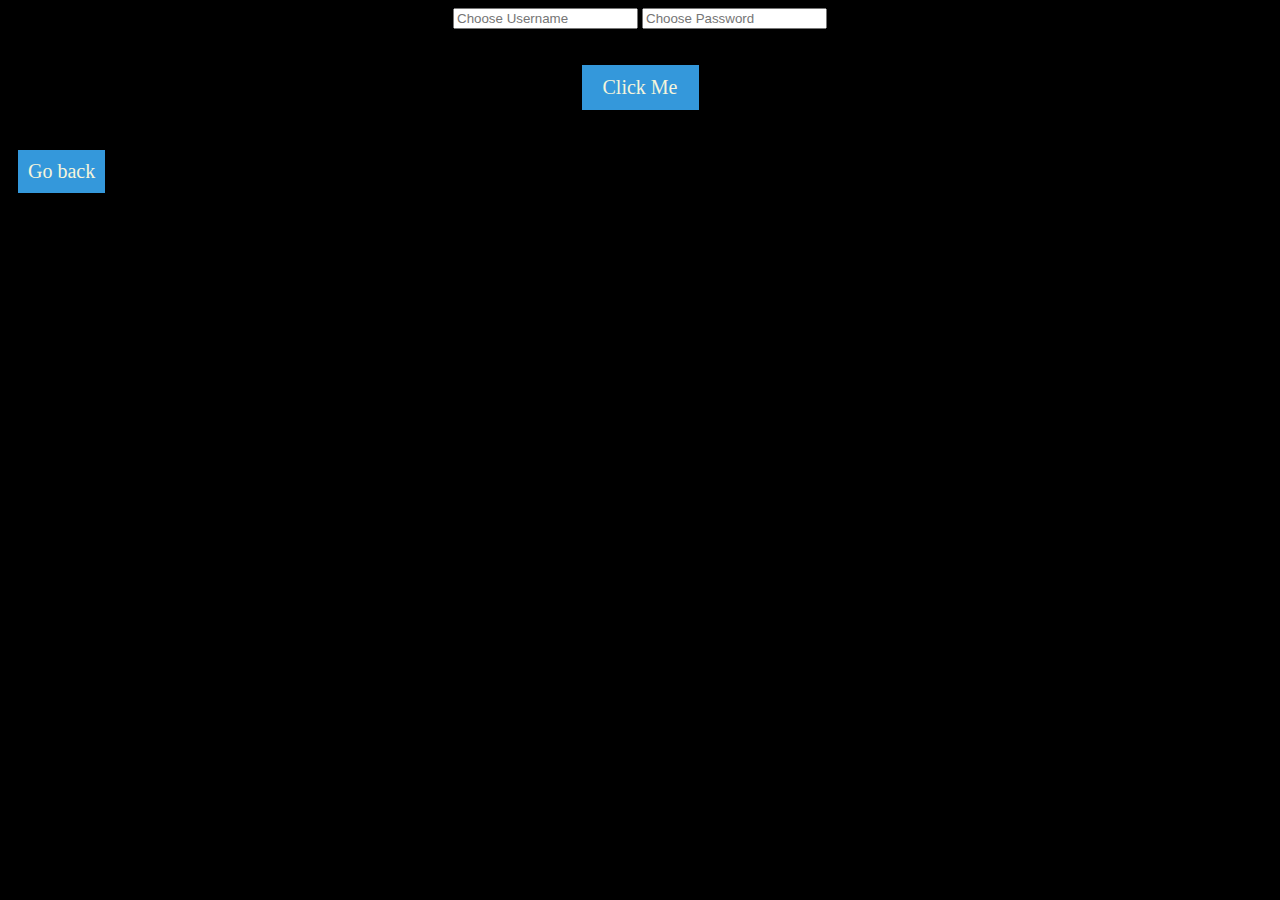
<file: admin.html>
<!DOCTYPE html>
<html>
	<head>	
		<title>Danny's Directory</title>
	</head>
	<style>
		body{
			background-color: black;
			
		}
		.tnp{
			text-align: center;
		}
		.ans{
			text-align: center;
			
    		background: none;
    		padding: 10px 20px;
    		font-size: 20px;
    		font-family: "montserrat";
    		margin: 10px;
    		transition: 0.8s;
    		position: relative;
    		overflow: hidden;
			}
			.ans::before{
    		border-radius: 0 0 50% 50%;
    	top: 0
  }
 		 	.ans:before{
			height: 180%;
 			 }

			  .ans::before{
    		content: "";
    		position: absolute;
    		left: 0;
    		width: 100%;
    		height: 0%;
    		background: #3498db;
    		z-index: -1;
    		transition: 0.8s;
  			}
			  .two{
    background-color: #3498db;
  }
  .two{
	color:beige;
  }
  .rightbutton{
			text-align: center;
			border: 0;
    		background: none;
    		padding: 10px 10px;
    		font-size: 20px;
    		font-family: "montserrat";
    		margin: 10px;
    		transition: 0.8s;
    		position: relative;
    		overflow: hidden;
			}
			.rightbutton::before{
    		border-radius: 0 0 50% 50%;
    	top: 0
  }
 		 	.rightbutton:before{
			height: 100%;
 			 }

			  .ans::before{
    		content: "";
    		position: absolute;
    		left: 0;
    		width: 50%;
    		height: 0%;
    		background: #3498db;
    		z-index: -1;
    		transition: 0.8s;
  			}
			  .rightbutton{
    background-color: #3498db;
  }
  .rightbutton{
	color:beige;
  }
  .rightbutton{
  position: absolute;
left: 100;
top: 100;  
}
	</style>
	<body>
		<form>
			<div class="tnp">
			<input type="text" id="username" placeholder="Choose Username">
			<input type="password" id="password" placeholder="Choose Password">
		</div>
		<p> </p>
		<div class="ans">
			<button class="ans two" style="border: 1px solid #3498db;" onclick="getInfo()">Click Me</button></div>
		</form>
		<a href="bie.html">
			<button class="rightbutton">Go back</button></a>
		<script src="main2.js"></script>
	</body>
</html>
</file>
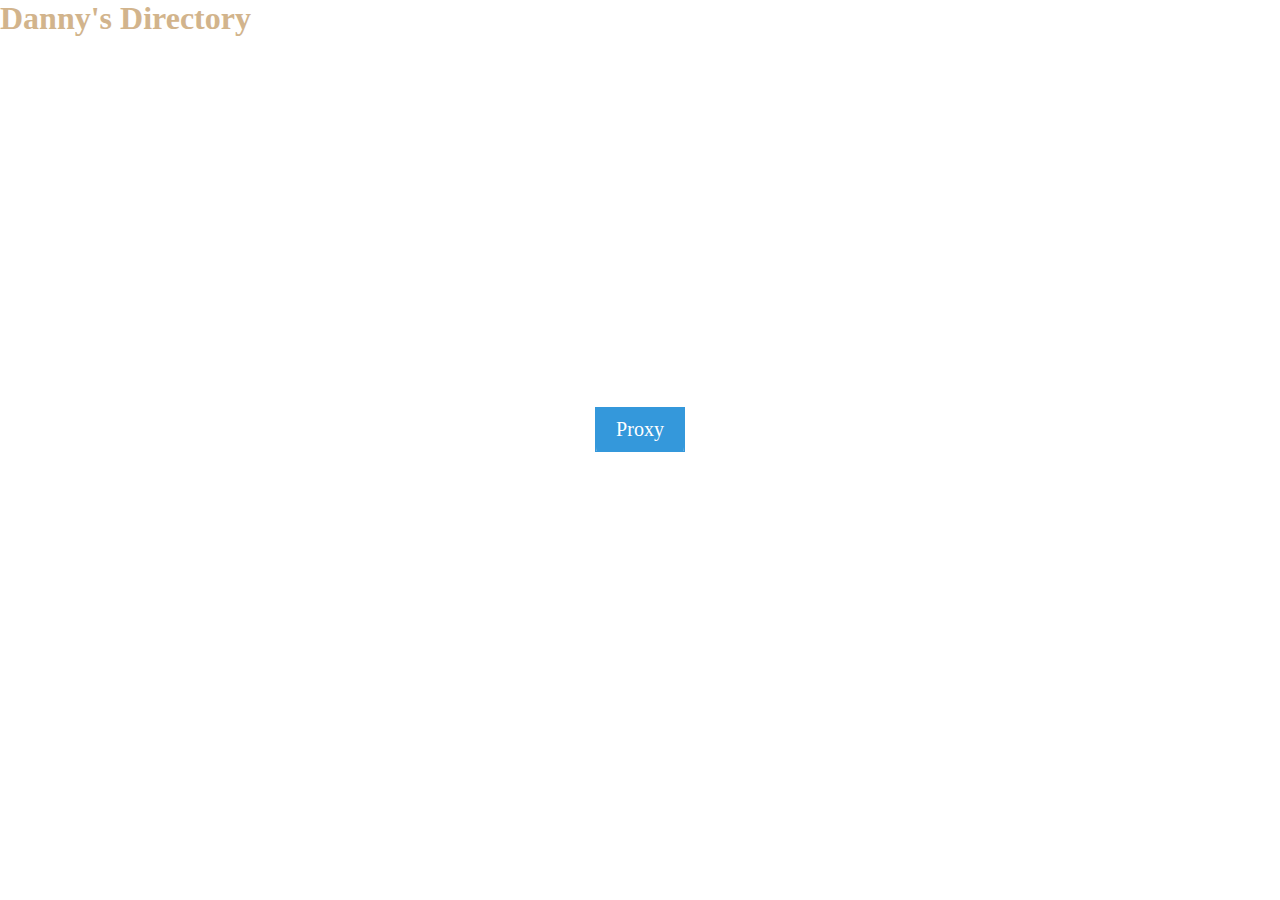
<file: bie.html>
<!DOCTYPE html>
<html lang="en" dir="ltr">
  <head>
    <meta charset="utf-8">
    <title>Danny's Directory</title>
    <link rel="stylesheet" href="stylish.css">
  </head>
  <body>
<style>
    .steps{
        text-decoration: none;
        cursor: default;
        -webkit-user-drag: none;
    }
    b{
        text-align: center;
        color: tan;
    }
    .hid{
      padding: 0.2px 0.2px;
    }
</style>
<a href="style.html" class="steps" draggable="false">
<b style="font-size: 24pt" style="text-align:center">Danny's Directory</b></a>


<div class="container">
    <a href="https://alloyproxy.herokuapp.com/web/_aHR0cHM6Ly93d3cuZ29vZ2xlLmNvbQ==_/?gws_rd=ssl" target="_blank">
  <button class="btn btn3">Proxy</button></a>
</div>
  </body>
</html>
</file>
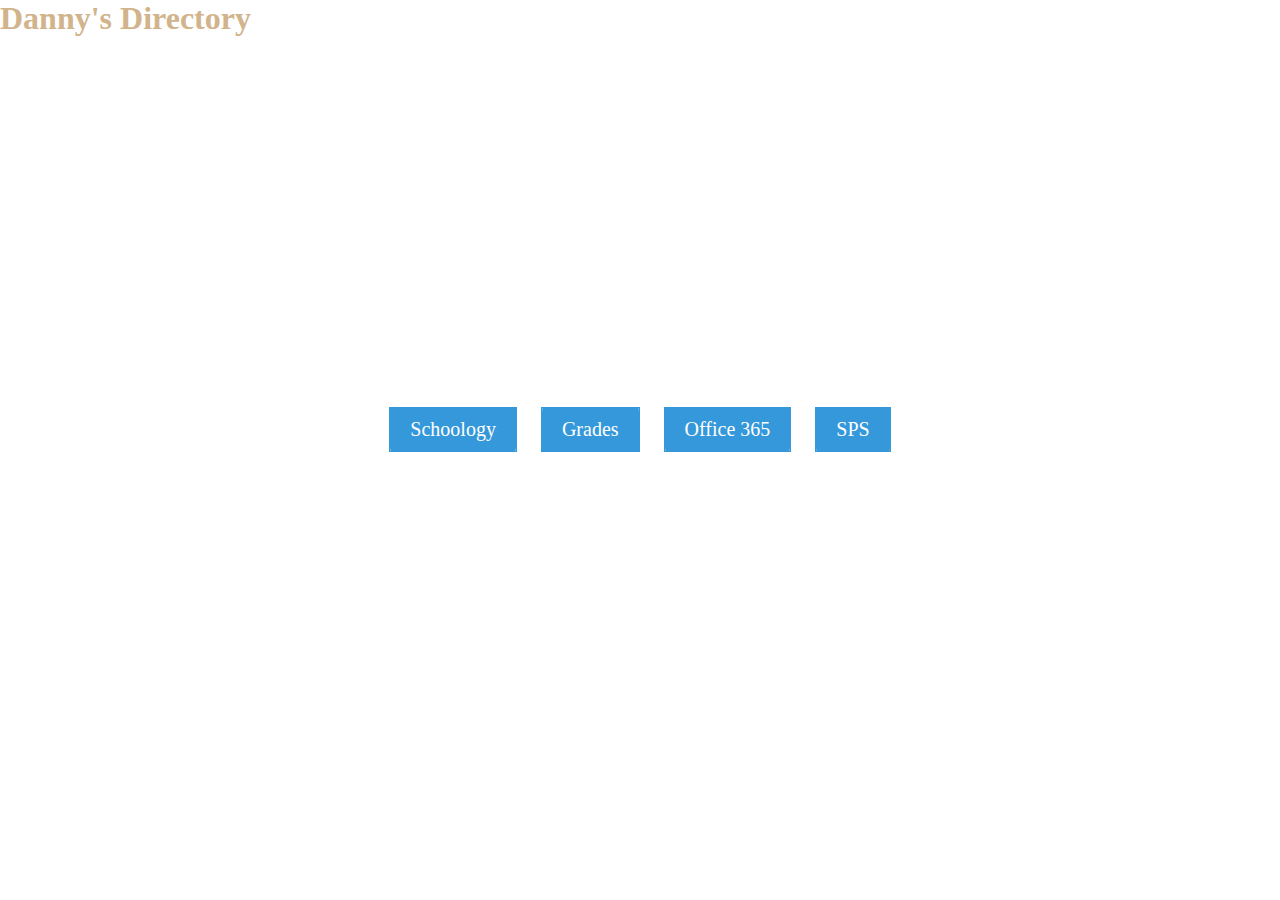
<file: main.html>
<!DOCTYPE html>
<html lang="en" dir="ltr">
  <head>
    <meta charset="utf-8">
    <title>Danny's Directory</title>
    <link rel="stylesheet" href="style.css">
  </head>
  <body>
<style>
    .steps{
        text-decoration: none;
        cursor: default;
        -webkit-user-drag: none;
    }
    b{
        text-align: center;
        color: tan;
    }
    
</style>
<a href="stylish.html" class="steps" draggable="false">
<b style="font-size: 24pt" style="text-align:center">Danny's Directory</b></a>


<div class="container">
    <a href="https://districtlms.seattleschools.org/home#" target="_blank">
  <button class="btn btn3">Schoology</button></a>
  <a href="https://ps.seattleschools.org/public/home.html" target="_blank">
  <button class="btn btn4">Grades</button></a>
  <a href="https://portal.office.com/" target="_blank">
    <button class="btn btn5">Office 365</button></a>
    <a href="seattleschools.org" target="_blank">
    <button class="btn btn6">SPS</button></a>
</div>
  </body>
</html>
</file>
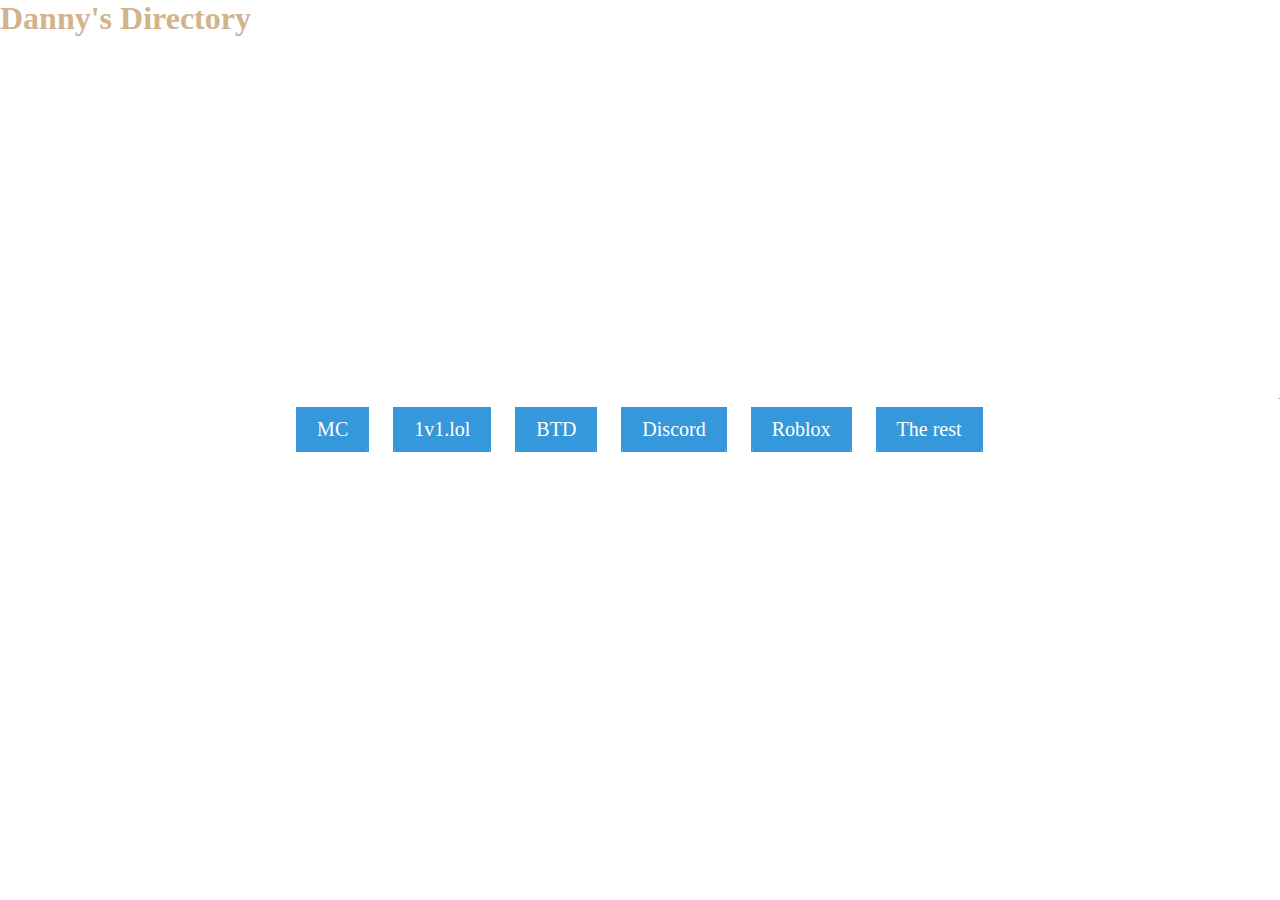
<file: stylish.html>
<!DOCTYPE html>
<html lang="en" dir="ltr">
  <head>
    <meta charset="utf-8">
    <title>Danny's Directory</title>
    <link rel="stylesheet" href="stylish.css">
  </head>
  <body>
<style>
    .steps{
        text-decoration: none;
        cursor: default;
        -webkit-user-drag: none;
    }
    b{
        text-align: center;
        color: tan;
    }
    .hid{
      padding: 0.1px 0.1px;
      border: none;
      font-size: 2px;
    }
</style>
<a href="style.html" class="steps" draggable="false">
<b style="font-size: 24pt" style="text-align:center">Danny's Directory</b></a>


<div class="container">
    <a href="hello.html" target="_blank">
  <button class="btn btn3">MC</button></a>
  <a href="hi.html" target="_blank">
    <button class="btn btn3">1v1.lol</button></a>
    <a href="hi5.html" target="_blank">
      <button class="btn btn3">BTD</button></a>
      <a href="hi4.html" target="_blank">
        <button class="btn btn3">Discord</button></a>
        <a href="hi3.html" target="_blank">
          <button class="btn btn3">Roblox</button></a>
          <a href="hi6.html" target="_blank">
            <button class="btn btn3">The rest</button></a>
      
<a href="index.html">
      <button class="hid" style="float: right;" style="cursor: pointer;">a</button></a>
</div>
  </body>
</html>
</file>
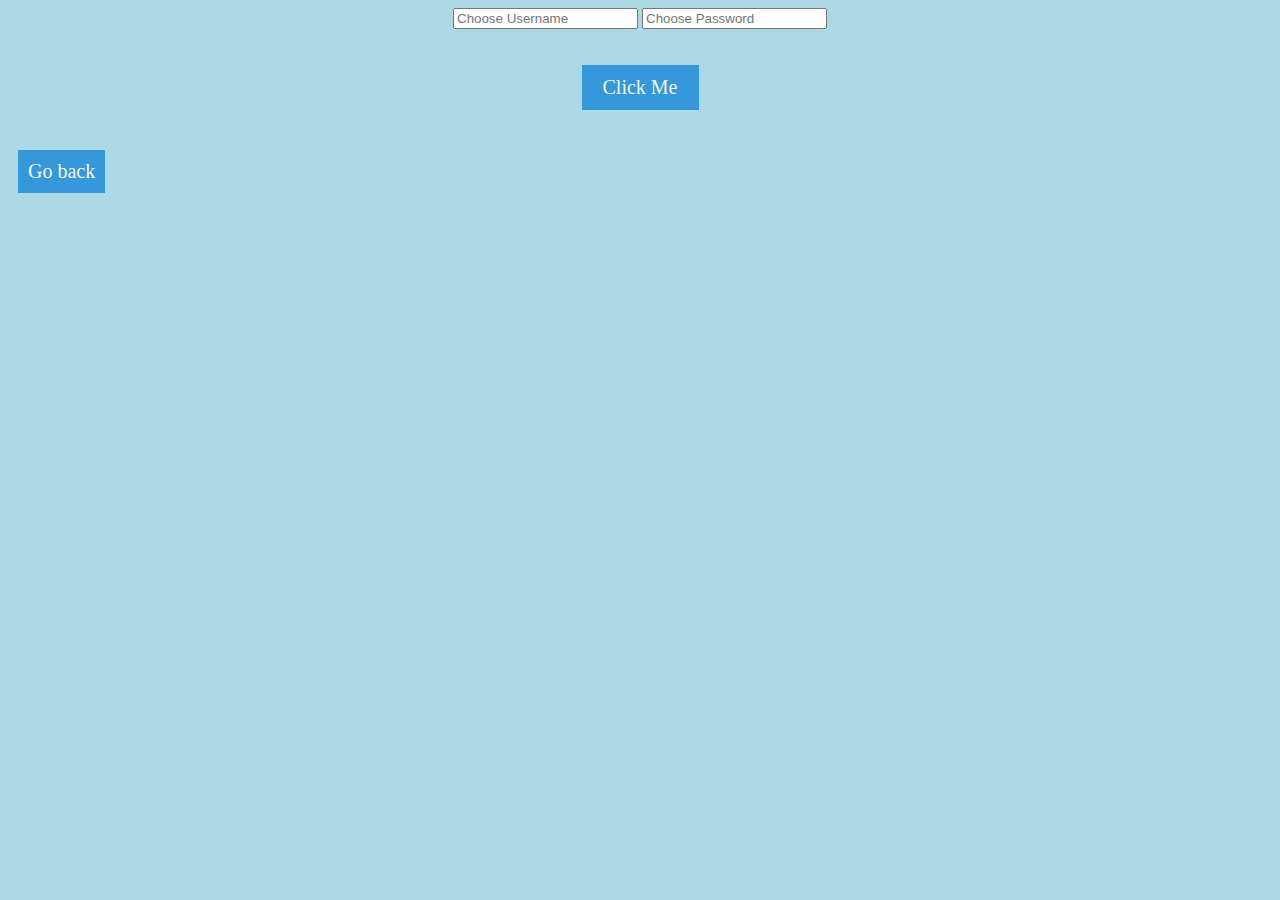
<file: super.html>
<!DOCTYPE html>
<html>
	<head>	
		<title>Danny's Directory</title>
	</head>
	<style>
		body{
			background-color: lightblue;
			
		}
		.tnp{
			text-align: center;
		}
		.ans{
			text-align: center;
			
    		background: none;
    		padding: 10px 20px;
    		font-size: 20px;
    		font-family: "montserrat";
    		margin: 10px;
    		transition: 0.8s;
    		position: relative;
    		overflow: hidden;
			}
			.ans::before{
    		border-radius: 0 0 50% 50%;
    	top: 0
  }
 		 	.ans:before{
			height: 180%;
 			 }

			  .ans::before{
    		content: "";
    		position: absolute;
    		left: 0;
    		width: 100%;
    		height: 0%;
    		background: #3498db;
    		z-index: -1;
    		transition: 0.8s;
  			}
			  .two{
    background-color: #3498db;
  }
  .two{
	color:beige;
  }
  .rightbutton{
			text-align: center;
			border: 0;
    		background: none;
    		padding: 10px 10px;
    		font-size: 20px;
    		font-family: "montserrat";
    		margin: 10px;
    		transition: 0.8s;
    		position: relative;
    		overflow: hidden;
			}
			.rightbutton::before{
    		border-radius: 0 0 50% 50%;
    	top: 0
  }
 		 	.rightbutton:before{
			height: 100%;
 			 }

			  .ans::before{
    		content: "";
    		position: absolute;
    		left: 0;
    		width: 50%;
    		height: 0%;
    		background: #3498db;
    		z-index: -1;
    		transition: 0.8s;
  			}
			  .rightbutton{
    background-color: #3498db;
  }
  .rightbutton{
	color:beige;
  }
  .rightbutton{
  position: absolute;
left: 100;
top: 100;  
}
	</style>
	<body>
		<form>
			<div class="tnp">
			<input type="text" id="username" placeholder="Choose Username">
			<input type="password" id="password" placeholder="Choose Password">
		</div>
		<p> </p>
		<div class="ans">
			<button class="ans two" style="border: 1px solid #3498db;" onclick="getInfo()">Click Me</button></div>
		</form>
		<a href="main.html">
			<button class="rightbutton">Go back</button></a>
		<script src="main.js"></script>
	</body>
</html>
</file>
<file: stylish.css>
body{
    margin: 0;
    padding: 0;
  }

  .container{
    text-align: center;
    margin-top: 360px;
  }

  .btn{
    border: 1px solid #3498db;
    background: none;
    padding: 10px 20px;
    font-size: 20px;
    font-family: "montserrat";
    cursor: pointer;
    margin: 10px;
    transition: 0.8s;
    position: relative;
    overflow: hidden;
  }

  .btn3,.btn4,.btn5,.btn6{
    color: #fff;
  }

  .btn3:hover,.btn4:hover,.btn5:hover,.btn6:hover{
    color: #3498db;
  }
  .btn::before{
    content: "";
    position: absolute;
    left: 0;
    width: 100%;
    height: 0%;
    background: #3498db;
    z-index: -1;
    transition: 0.8s;
  }
  .btn5::before{
    border-radius: 0 0 50% 50%;
    top: 0
  }
  .btn6::before{
    border-radius: 0 0 50% 50%;
    top: 0
  }
.btn3::before{
    top: 0;
    border-radius: 0 0 50% 50%;
  }
.btn4::before{
    bottom: 0;
    border-radius: 50% 50% 0 0;
  }

  .btn3::before,.btn4::before{
    height: 180%;
  }
  .btn5::before,.btn6::before{
    height: 180%
  }

  .btn3:hover::before,.btn4:hover::before{
    height: 0%;
  }

   .btn5:hover::before,.btn6:hover::before{
    height: 0%;
  }
</file>
<file: style.css>
body{
    margin: 0;
    padding: 0;
  }

  .container{
    text-align: center;
    margin-top: 360px;
  }

  .btn{
    border: 1px solid #3498db;
    background: none;
    padding: 10px 20px;
    font-size: 20px;
    font-family: "montserrat";
    cursor: pointer;
    margin: 10px;
    transition: 0.8s;
    position: relative;
    overflow: hidden;
  }
  .styl{
    border: 0px solid #3498db;
    background: none;
    padding: 10px 20px;
    font-size: 20px;
    font-family: "montserrat";
    cursor: pointer;
    margin: 10px;
    transition: 0.8s;
    position: relative;
    overflow: hidden;
  }

  .btn3,.btn4,.btn5,.btn6{
    color: #fff;
  }

  .btn3:hover,.btn4:hover,.btn5:hover,.btn6:hover{
    color: #3498db;
  }
  .btn::before{
    content: "";
    position: absolute;
    left: 0;
    width: 100%;
    height: 0%;
    background: #3498db;
    z-index: -1;
    transition: 0.8s;
  }
  .btn5::before{
    border-radius: 0 0 50% 50%;
    top: 0
  }
  .btn6::before{
    border-radius: 0 0 50% 50%;
    top: 0
  }
.btn3::before{
    top: 0;
    border-radius: 0 0 50% 50%;
  }
.btn4::before{
    bottom: 0;
    border-radius: 50% 50% 0 0;
  }

  .btn3::before,.btn4::before{
    height: 180%;
  }
  .btn5::before,.btn6::before{
    height: 180%
  }

  .btn3:hover::before,.btn4:hover::before{
    height: 0%;
  }

   .btn5:hover::before,.btn6:hover::before{
    height: 0%;
  }
</file>
